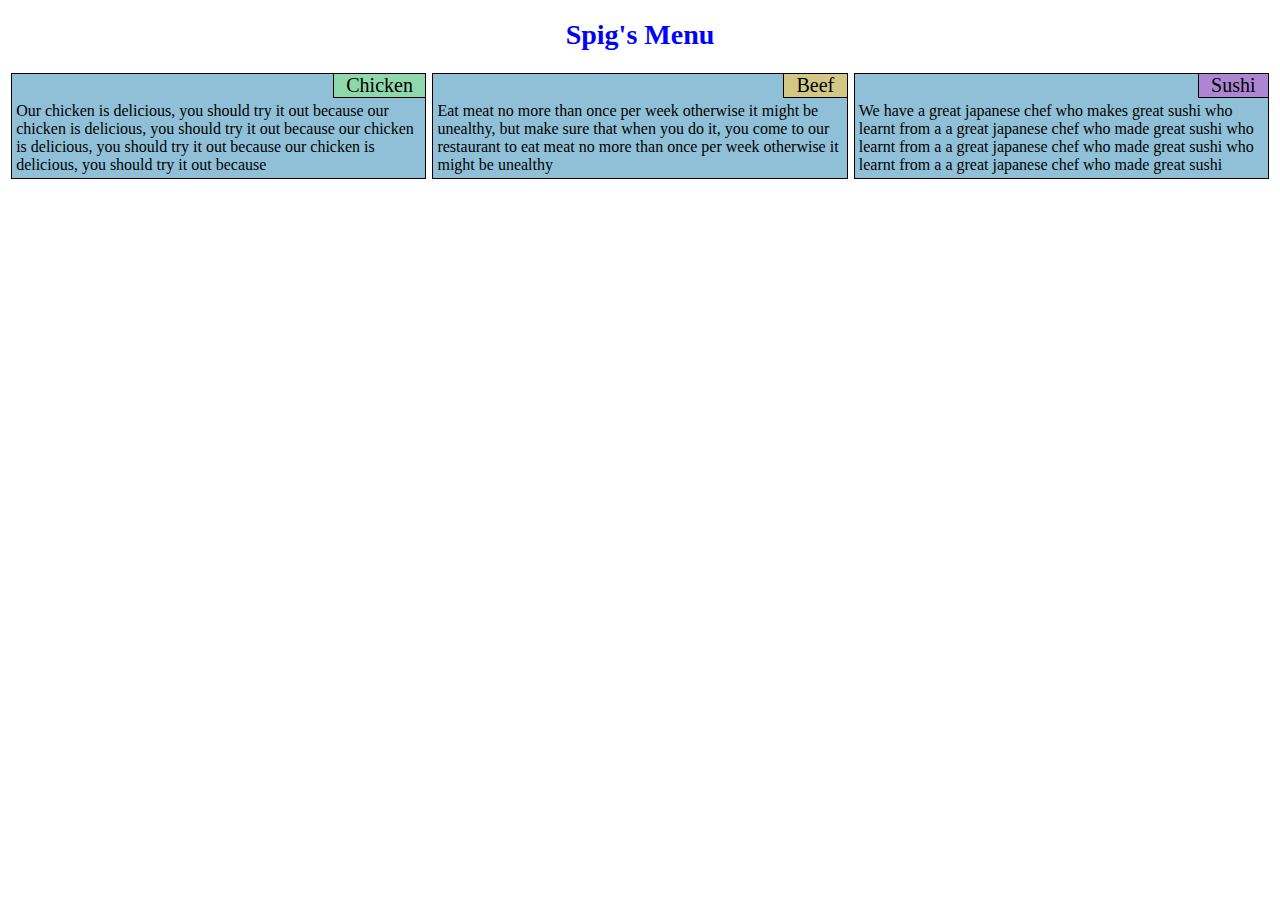
<file: module2_solution/index.html>
<!DOCTYPE html>
<html>

<head>
	<meta charset="utf-8">
	<meta name="viewport" content="width=device-width, initial-scale=1">
	<title>Assignment Module 2: Our Menu</title>
	<link rel="stylesheet" href="style.css">
</head>

<body>

<h1>Spig's Menu</h1>

<div class="menu-container col-lg-4 col-md-6 col-sm-12">
	<div class="menu-entry">
		<section id="chicken" class="menu-type">Chicken</section> 
		<section class="menu-description">
			Our chicken is delicious, you should try it out because 
			our chicken is delicious, you should try it out because 
			our chicken is delicious, you should try it out because 
			our chicken is delicious, you should try it out because
		</section>
	</div>
</div> 

<div class="menu-container col-lg-4 col-md-6 col-sm-12">
<div class="menu-entry"> 
		<section id="beef" class="menu-type">Beef</section> 
		<section class="menu-description">
			Eat meat no more than once per week otherwise it might be unealthy, but make sure that when you do it, you come to our restaurant to eat meat no more than once per week otherwise it might be unealthy 
		</section>
	</div>
</div> 

<div class="menu-container col-lg-4 col-md-12 col-sm-12">
	<div class="menu-entry"> 
		<section id="sushi" class="menu-type">Sushi</section> 
		<section class="menu-description">
			We have a great japanese chef who makes great sushi who learnt from a 
			a great japanese chef who made great sushi who learnt from a 
			a great japanese chef who made great sushi who learnt from a 
			a great japanese chef who made great sushi 
		</section>
	</div>
</div> 

</body>
</html>
</file>
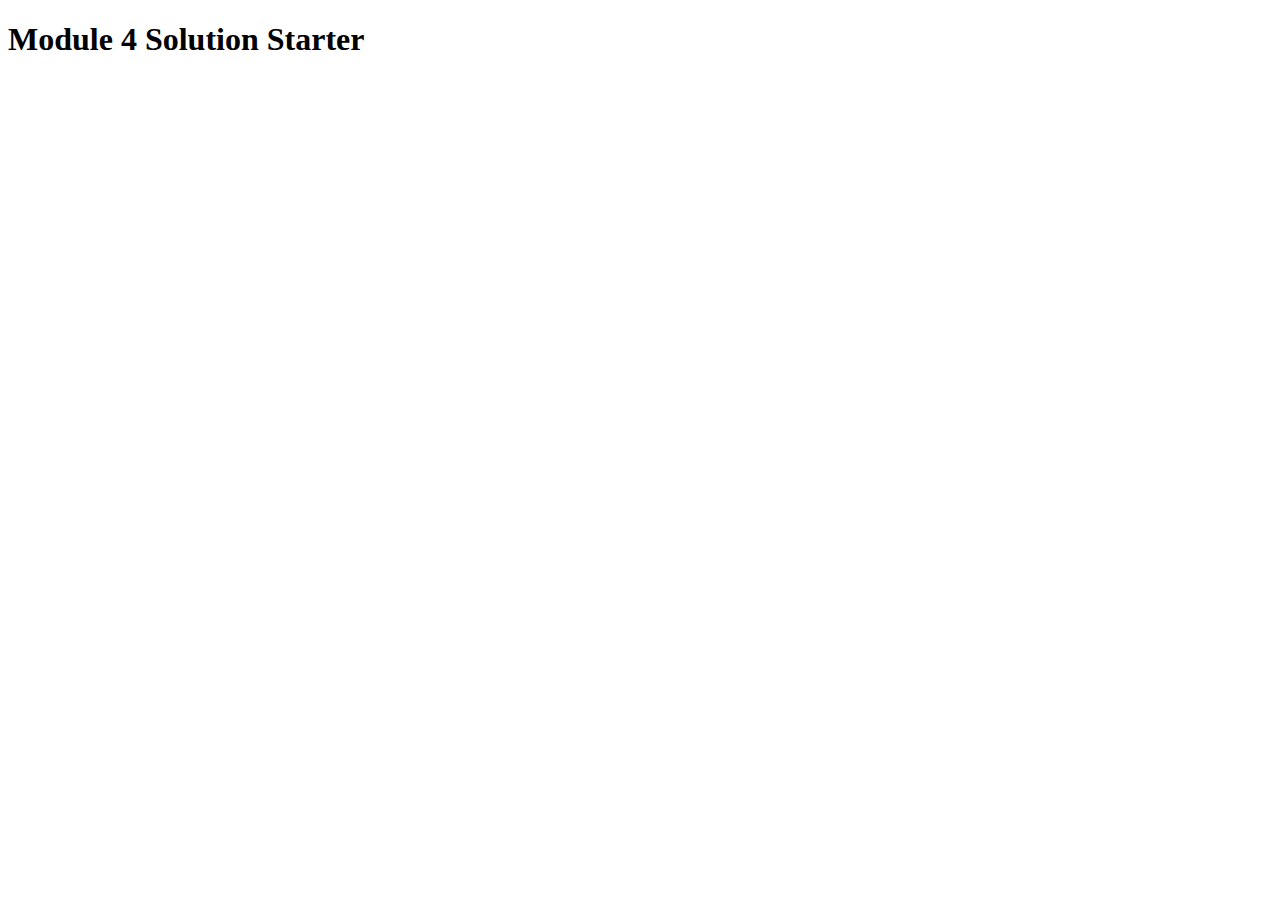
<file: module4_solution/index.html>
<!DOCTYPE html>
<html>
<head>
  <meta charset="utf-8">
  <title>Module 4 Solution Starter</title>
  <script>
    var names = []; // DO NOT REMOVE
  </script>
  <script src="SpeakHello.js"></script>
  <script src="SpeakGoodBye.js"></script>
  <script src="script.js"></script>
</head>
<body>
  <h1>Module 4 Solution Starter</h1>
</body>
</html>
</file>
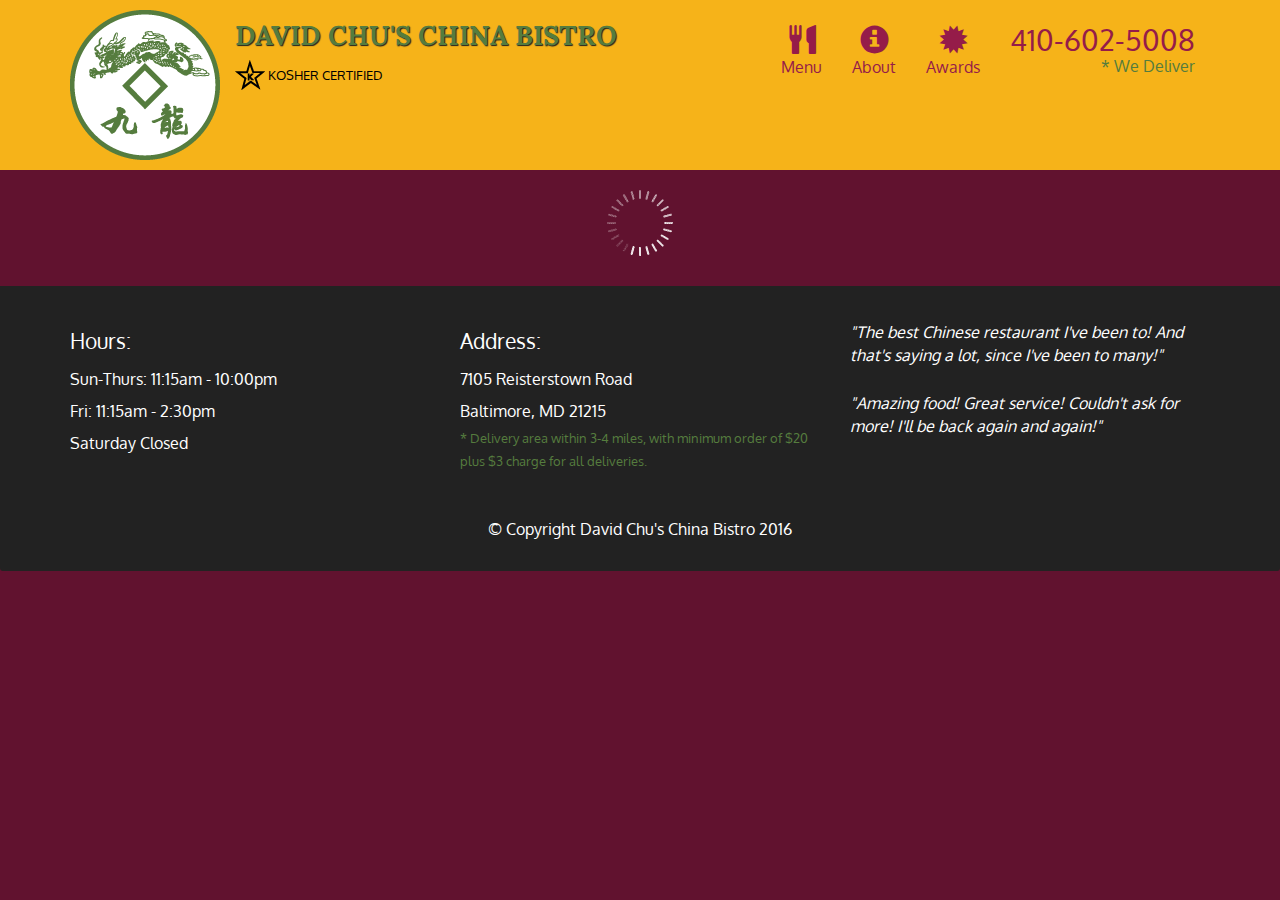
<file: module5_solution/index.html>
<!doctype html>
<html lang="en">
  <head>
    <meta charset="utf-8">
    <meta http-equiv="X-UA-Compatible" content="IE=edge">
    <meta name="viewport" content="width=device-width, initial-scale=1">
    <title>David Chu's China Bistro</title>
    <link rel="stylesheet" href="css/bootstrap.min.css">
    <link rel="stylesheet" href="css/styles.css">
    <link href='https://fonts.googleapis.com/css?family=Oxygen:400,300,700' rel='stylesheet' type='text/css'>
    <link href='https://fonts.googleapis.com/css?family=Lora' rel='stylesheet' type='text/css'>
  </head>
<body>
  <header>
    <nav id="header-nav" class="navbar navbar-default">
      <div class="container">
        <div class="navbar-header">
          <a href="index.html" class="pull-left visible-md visible-lg">
            <div id="logo-img" alt="Logo image"></div>
          </a>

          <div class="navbar-brand">
            <a href="index.html"><h1>David Chu's China Bistro</h1></a>
            <p>
              <img src="images/star-k-logo.png" alt="Kosher certification">
              <span>Kosher Certified</span>
            </p>
          </div>

          <button id="navbarToggle" type="button" class="navbar-toggle collapsed" data-toggle="collapse" data-target="#collapsable-nav" aria-expanded="false">
            <span class="sr-only">Toggle navigation</span>
            <span class="icon-bar"></span>
            <span class="icon-bar"></span>
            <span class="icon-bar"></span>
          </button>
        </div>
        
        <div id="collapsable-nav" class="collapse navbar-collapse">
           <ul id="nav-list" class="nav navbar-nav navbar-right">
            <li id="navHomeButton" class="visible-xs active">
              <a href="index.html">
                <span class="glyphicon glyphicon-home"></span> Home</a>
            </li>
            <li id="navMenuButton">
              <a href="#" onclick="$dc.loadMenuCategories();">
                <span class="glyphicon glyphicon-cutlery"></span><br class="hidden-xs"> Menu</a>
            </li>
            <li>
              <a href="#">
                <span class="glyphicon glyphicon-info-sign"></span><br class="hidden-xs"> About</a>
            </li>
            <li>
              <a href="#">
                <span class="glyphicon glyphicon-certificate"></span><br class="hidden-xs"> Awards</a>
            </li>
            <li id="phone" class="hidden-xs">
              <a href="tel:410-602-5008">
                <span>410-602-5008</span></a><div>* We Deliver</div>
            </li>
          </ul><!-- #nav-list -->
        </div><!-- .collapse .navbar-collapse -->
      </div><!-- .container -->
    </nav><!-- #header-nav -->
  </header>

  <div id="call-btn" class="visible-xs">
    <a class="btn" href="tel:410-602-5008">
    <span class="glyphicon glyphicon-earphone"></span>
    410-602-5008
    </a>
  </div>
  <div id="xs-deliver" class="text-center visible-xs">* We Deliver</div>

  <div id="main-content" class="container"></div>

  <footer class="panel-footer">
    <div class="container">
      <div class="row">
        <section id="hours" class="col-sm-4">
          <span>Hours:</span><br>
          Sun-Thurs: 11:15am - 10:00pm<br>
          Fri: 11:15am - 2:30pm<br>
          Saturday Closed
          <hr class="visible-xs">
        </section>
        <section id="address" class="col-sm-4">
          <span>Address:</span><br>
          7105 Reisterstown Road<br>
          Baltimore, MD 21215
          <p>* Delivery area within 3-4 miles, with minimum order of $20 plus $3 charge for all deliveries.</p>
          <hr class="visible-xs">
        </section>
        <section id="testimonials" class="col-sm-4">
          <p>"The best Chinese restaurant I've been to! And that's saying a lot, since I've been to many!"</p>
          <p>"Amazing food! Great service! Couldn't ask for more! I'll be back again and again!"</p>
        </section>
      </div>
      <div class="text-center">&copy; Copyright David Chu's China Bistro 2016</div>
    </div>
  </footer>

  <!-- jQuery (Bootstrap JS plugins depend on it) -->
  <script src="js/jquery-2.1.4.min.js"></script>
  <script src="js/bootstrap.min.js"></script>
  <script src="js/ajax-utils.js"></script>
  <script src="js/script.js"></script>
</body>
</html>
</file>
<file: module2_solution/style.css>
* {
  box-sizing: border-box;
}

h1 {
	color: blue;
	font-size: 1.75em;
	text-align: center;
}

.menu-container {
	float: left;
}

.menu-entry {
	margin: 3px;
  border: 1px solid black;
  background-color: #8FC0D8;
}

/* I use float:right. Use position: absolute and right: 0px otherwise,
if position is absolute I should also fix position relative to the parent element,
which is menu-entry. With float, I have to clear: right the following element*/
.menu-type {
	margin-top: -1px;
	margin-right: -1px;
	border: 1px solid black;
  padding-left: 3%;
  padding-right: 3%;
	text-align: center;
	font-size: 1.25em;
	float: right;
}


.menu-description{
    padding: 1%;
    clear: right;
}

#chicken{
	background-color: #8FD8AB;
}

#beef{
	background-color: #D3C786
}

#sushi{
	background-color: #AC86D3
}

/********** Large devices only **********/
@media (min-width: 992px) {
  .col-lg-2 {
    width: 16.666%
  }
  .col-lg-4 {
    width: 33.332%
  }
}


@media (min-width: 768px) and (max-width: 991px)  {
  .col-md-3 {
    width: 25%
  }
  .col-md-6 {
    width: 50%
  }
  .col-md-12 {
    width: 100%
  }
}

@media (max-width: 767px) {
  .col-sm-6 {
    width: 50%
  }
  .col-sm-12 {
    width: 100%
  }
}
</file>
<file: module5_solution/css/styles.css>
body {
  font-size: 16px;
  color: #fff;
  background-color: #61122f;
  font-family: 'Oxygen', sans-serif;
}

/** HEADER **/
#header-nav {
  background-color: #f6b319;
  border-radius: 0;
  border: 0;
}

#logo-img {
  background: url('../images/restaurant-logo_large.png') no-repeat;
  width: 150px;
  height: 150px;
  margin: 10px 15px 10px 0;
}

.navbar-brand {
  padding-top: 25px;
}
.navbar-brand h1 { /* Restaurant name */
  font-family: 'Lora', serif;
  color: #557c3e;
  font-size: 1.5em;
  text-transform: uppercase;
  font-weight: bold;
  text-shadow: 1px 1px 1px #222;
  margin-top: 0;
  margin-bottom: 0;
  line-height: .75;
}
.navbar-brand a:hover, .navbar-brand a:focus {
  text-decoration: none;
}
.navbar-brand p { /* Kosher cert */
  color: #000;
  text-transform: uppercase;
  font-size: .7em;
  margin-top: 15px;
}
.navbar-brand p span { /* Star-K */
  vertical-align: middle;
}

#nav-list {
  margin-top: 10px;
}
#nav-list a {
  color: #951C49;
  text-align: center;
}
#nav-list a:hover {
  background: #E7E7E7;
}
#nav-list a span {
  font-size: 1.8em;
}

#phone {
  margin-top: 5px;
}
#phone a { /* Phone number */
  text-align: right;
  padding-bottom: 0;
}
#phone div { /* We Deliver */
  color: #557c3e;
  text-align: right;
  padding-right: 15px;
}

.navbar-header button.navbar-toggle, .navbar-header .icon-bar {
  border: 1px solid #61122f;
}
.navbar-header button.navbar-toggle {
  clear: both;
  margin-top: -30px;
}
/* END HEADER */

/* FOOTER */
.panel-footer {
  margin-top: 30px;
  padding-top: 35px;
  padding-bottom: 30px;
  background-color: #222;
  border-top: 0;
}
.panel-footer div.row {
  margin-bottom: 35px;
}
#hours, #address {
  line-height: 2;
}
#hours > span, #address > span {
  font-size: 1.3em;
}
#address p {
  color: #557c3e;
  font-size: .8em;
  line-height: 1.8;
}
#testimonials {
  font-style: italic;
}
#testimonials p:nth-child(2) {
  margin-top: 25px;
}
/* END FOOTER */



/* HOME PAGE */
.container .jumbotron {
  box-shadow: 0 0 50px #3F0C1F;
  border: 2px solid #3F0C1F;
}

#menu-tile, #specials-tile, #map-tile {
  height: 250px;
  width: 100%;
  margin-bottom: 15px;
  position: relative;
  border: 2px solid #3F0C1F;
  overflow: hidden;
}
#menu-tile:hover, #specials-tile:hover, #map-tile:hover {
  box-shadow: 0 1px 5px 1px #cccccc;
}
#menu-tile {
  background: url('../images/menu-tile.jpg') no-repeat;
  background-position: center;
}
#specials-tile {
  background: url('../images/specials-tile.jpg') no-repeat;
  background-position: center;
}
#menu-tile span, #specials-tile span, #map-tile span {
  position: absolute;
  bottom: 0;
  right: 0;
  width: 100%;
  text-align: center;
  font-size: 1.6em;
  text-transform: uppercase;
  background-color: #000;
  color: #fff;
  opacity: .8;
}
/* END HOME PAGE */

/* MENU CATEGORIES PAGE */
.category-tile { 
  position: relative;
  border: 2px solid #3F0C1F;
  overflow: hidden;
  width: 200px;
  height: 200px;
  margin: 0 auto 15px;
}
.category-tile span {
  position: absolute;
  bottom: 0;
  right: 0;
  width: 100%;
  text-align: center;
  font-size: 1.2em;
  text-transform: uppercase;
  background-color: #000;
  color: #fff;
  opacity: .8;
}
.category-tile:hover {
  box-shadow: 0 1px 5px 1px #cccccc;
}

#menu-categories-title + div {
  margin-bottom: 50px;
}
/* END MENU CATEGORIES PAGE */

/* SINGLE CATEGORY PAGE */
.menu-item-tile {
  margin-bottom: 25px;
}
.menu-item-tile hr {
  width: 80%;
}
.menu-item-tile .menu-item-price {
  font-size: 1.1em;
  text-align: right;
  margin-top: -15px;
  margin-right: -15px;
}
.menu-item-tile .menu-item-price span {
  font-size: .6em;
}
.menu-item-photo {
  position: relative;
  border: 2px solid #3F0C1F; 
  overflow: hidden;
  padding: 0;
  margin-right: -15px;
  margin-left: auto;
  margin-bottom: 20px;
  max-width: 250px;
}
.menu-item-photo div {
  position: absolute;
  bottom: 0;
  right: 0;
  width: 80px;
  background-color: #557c3e;
  text-align: center;
}
.menu-item-description {
  padding-right: 30px;
}
h3.menu-item-title {
  margin: 0 0 10px;
}
.menu-item-details {
  font-size: .9em;
  font-style: italic;
}
/* END SINGLE CATEGORY PAGE */


/********** Large devices only **********/
@media (min-width: 1200px) {
  .container .jumbotron {
    background: url('../images/jumbotron_1200.jpg') no-repeat;
    height: 675px;
  }
}

/********** Medium devices only **********/
@media (min-width: 992px) and (max-width: 1199px) {
  /* Header */
  #logo-img {
    background: url('../images/restaurant-logo_medium.png') no-repeat;
    width: 100px;
    height: 100px;
    margin: 5px 5px 5px 0;
  }
  /* End Header */

  /* Home Page */
  .container .jumbotron {
    background: url('../images/jumbotron_992.jpg') no-repeat;
    height: 558px;
  }
  /* End Home Page */
}

/********** Small devices only **********/
@media (min-width: 768px) and (max-width: 991px) {
  /* Home Page */
  .container .jumbotron {
    background: url('../images/jumbotron_768.jpg') no-repeat;
    height: 432px;
  }
  /* End Home Page */
}

/********** Extra small devices only **********/
@media (max-width: 767px) {
  /* Header */
  .navbar-brand {
    padding-top: 10px;
    height: 80px;
  }
  .navbar-brand h1 { /* Restaurant name */
    padding-top: 10px;
    font-size: 5vw; /* 1vw = 1% of viewport width */
  }
  .navbar-brand p { /* Kosher cert */
    font-size: .6em;
    margin-top: 12px;
  }
  .navbar-brand p img { /* Star-K */
    height: 20px;
  }

  #collapsable-nav a { /* Collapsed nav menu text */
    font-size: 1.2em;
  }
  #collapsable-nav a span { /* Collapsed nav menu glyph */
    font-size: 1em;
    margin-right: 5px;
  }

  #call-btn > a {
    font-size: 1.5em;
    display: block;
    margin: 0 20px;
    padding: 10px;
    border: 2px solid #fff;
    background-color: #f6b319;
    color: #951c49;
  }
  #xs-deliver {
    margin-top: 5px;
    font-size: .7em;
    letter-spacing: .1em;
    text-transform: uppercase;
  }
  /* End Header */

  /* Footer */
  .panel-footer section {
    margin-bottom: 30px;
    text-align: center;
  }
  .panel-footer section:nth-child(3) {
    margin-bottom: 0; /* margin already exists on the whole row */
  }
  .panel-footer section hr {
    width: 50%;
  }
  /* End Footer */

  /* Home Page */
  .container .jumbotron {
    margin-top: 30px;
    padding: 0;
  }
  #menu-tile, #specials-tile {
    width: 360px;
    margin: 0 auto 15px;
  }

  .menu-item-photo {
    margin-right: auto;
  }
  .menu-item-tile .menu-item-price {
    text-align: center;
  }
  .menu-item-description {
    text-align: center;;
  }
}


/********** Super extra small devices Only :-) (e.g., iPhone 4) **********/
@media (max-width: 479px) {
  /* Header */
  .navbar-brand h1 { /* Restaurant name */
    padding-top: 5px;
    font-size: 6vw;
  }
  /* End Header */
  
  /* Home page */
  #menu-tile, #specials-tile {
    width: 280px;
    margin: 0 auto 15px;
  }

  .col-xxs-12 {
    position: relative;
    min-height: 1px;
    padding-right: 15px;
    padding-left: 15px;
    float: left;
    width: 100%;
  }
}
</file>
